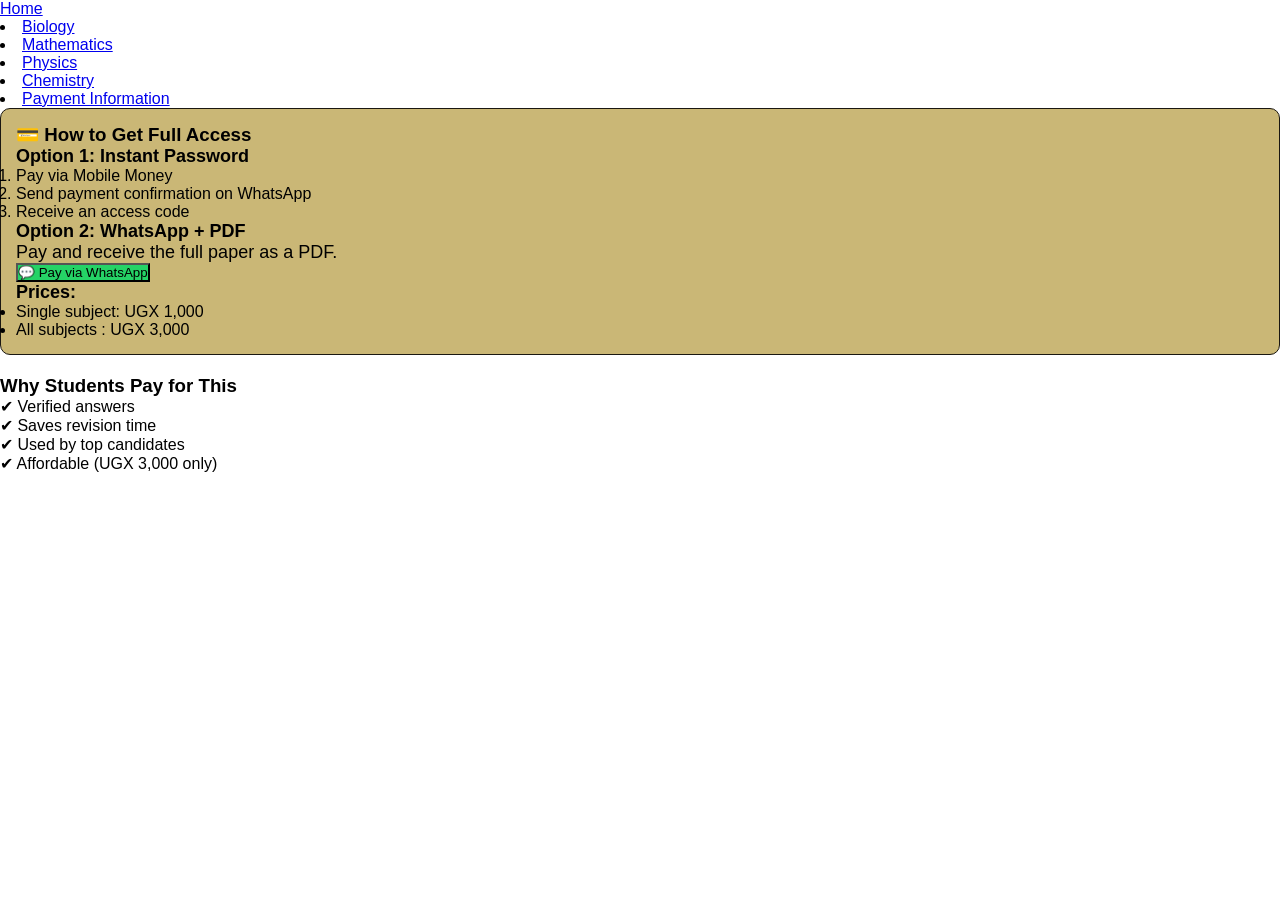
<file: payment.html>
<!doctype html>
<html lang="en">
  <head>
    <meta charset="UTF-8" />
    <meta name="viewport" content="width=device-width, initial-scale=1.0" />
    <title>Payment Information</title>
    <link rel="stylesheet" href="style.css" />
  </head>
  <body>
    <nav class="navbar">
      <a href="index.html">Home</a>
      <li><a href="biology.html">Biology</a></li>
      <li><a href="math.html">Mathematics</a></li>
      <li><a href="Physics.html">Physics</a></li>
      <li><a href="Chemistry.html">Chemistry</a></li>
      <li><a href="payment.html">Payment Information</a></li>
    </nav>
    <div
      class="unlock-box"
      style="
        background: #cab776;
        border: 1px solid #1a1711;
        padding: 15px;
        border-radius: 10px;
        margin-bottom: 20px;
      "
    >
      <h3>💳 How to Get Full Access</h3>

      <p><strong>Option 1: Instant Password</strong></p>
      <ol>
        <li>Pay via Mobile Money</li>
        <li>Send payment confirmation on WhatsApp</li>
        <li>Receive an access code</li>
      </ol>

      <p><strong>Option 2: WhatsApp + PDF</strong></p>
      <p>Pay and receive the full paper as a PDF.</p>

      <a
        href="https://wa.me/256763526076?text=Hello%20I%20want%20to%20pay%20for%20UCE%20Maths%202023"
      >
        <button style="background: #25d366">💬 Pay via WhatsApp</button>
      </a>

      <p><strong>Prices:</strong></p>
      <ul>
        <li>Single subject: UGX 1,000</li>
        <li>All subjects : UGX 3,000</li>
      </ul>
    </div>
    <div class="unlock-box">
      <h3>Why Students Pay for This</h3>
      <ul>
        <li>✔ Verified answers</li>
        <li>✔ Saves revision time</li>
        <li>✔ Used by top candidates</li>
        <li>✔ Affordable (UGX 3,000 only)</li>
      </ul>
    </div>
    <script src="script.js"></script>
  </body>
</html>
</file>
<file: style.css>
/* =====================================
   GLOBAL RESET
   Removes default browser spacing
===================================== */

*{
  margin:0;
  padding:0;
  box-sizing:border-box;
  font-family:Arial, sans-serif;
}

/* =====================================
   HEADER & NAVIGATION
===================================== */

header{
  display:flex;
  justify-content:space-between;
  align-items:center;
  padding:20px;
  background:#1b7bdb;
  color:white;
}

/* Navigation list */

.nav-list{
  display:flex;
  list-style:none;
}

.nav-list li{
  margin-left:20px;
}

.nav-list li a{
  color:white;
  text-decoration:none;
  font-weight:bold;
}

.nav-list li a:hover{
  position:sticky;
  top:0;
  z-index:1000;
}

/* =====================================
   HERO SECTION (Landing section)
===================================== */

.hero{
  height:90vh;

  display:flex;
  flex-direction:column;
  justify-content:center;
  align-items:center;

  text-align:center;
  color:white;

  /* background image with dark overlay */
  background:
  linear-gradient(rgba(0,0,0,0.5), rgba(0,0,0,0.5)),
  url("images/school.jpg");

  background-size:cover;
  background-position:center;
}

/* =====================================
   BUTTON STYLING
===================================== */

button{
  transition:all 0.2s ease;
}

.btn{
  display:inline-block;
  margin-top:20px;
  padding:12px 25px;

  background:#ff6600;
  color:rgba(255,255,255,0.9);

  text-decoration:none;
  border-radius:5px;
}

/* =====================================
   SECTION DEFAULT STYLE
===================================== */

section{
  padding:60px 20px;
  text-align:center;
}

/* =====================================
   NEWS SECTION
===================================== */

.news-container{
  display:flex;
  justify-content:center;
  gap:20px;
  margin-top:30px;
}

.news-card{
  background:#a5a1a1fb;
  padding:20px;
  width:250px;
  border-radius:5px;
}

/* =====================================
   GALLERY
===================================== */

.gallery-container{
  display:grid;

  grid-template-columns:
  repeat(auto-fit,minmax(200px,1fr));

  gap:15px;
  margin-top:30px;
}

.gallery img{
  width:100%;
  border-radius:5px;
}

/* =====================================
   STATS SECTION
===================================== */

.stats{
  background:#0e69c4;
  color:white;
  padding:60px 20px;
}

.stats-container{
  display:flex;
  flex-wrap:wrap;
  justify-content:center;
  gap:40px;
  margin-top:30px;
}

.stat{
  flex:1 1 200px;
}

.stat h3{
  font-size:40px;
}

/* =====================================
   SLIDESHOW / IMAGE SLIDER
===================================== */

.slideshow{
  text-align:center;
  padding:60px 20px;
}

.slider{
  position:relative;
  max-width:800px;
  margin:auto;
}

/* individual slides */

.slide{
  width:100%;
  display:none;
  border-radius:6px;
}

/* active slide */

.slide.active{
  display:block;
}

/* navigation arrows */

.prev,
.next{

  position:absolute;
  top:50%;

  transform:translateY(-50%);

  background:rgba(0,0,0,0.5);
  color:white;

  border:none;

  font-size:25px;
  padding:10px 15px;

  cursor:pointer;
}

.prev{
  left:10px;
}

.next{
  right:10px;
}

/* =====================================
   SLIDER DOTS
===================================== */

.dots{
  text-align:center;
  margin-top:15px;
}

.dot{
  height:12px;
  width:12px;

  margin:5px;

  background:#bbb;

  border-radius:50%;
  display:inline-block;

  cursor:pointer;
}

.dot.active{
  background:#333;
}

/* =====================================
   WHATSAPP BUTTON
===================================== */

.whatsapp{
  position:fixed;

  bottom:20px;
  right:20px;

  background:#25D366;
  color:white;

  padding:12px 20px;

  border-radius:50px;

  text-decoration:none;
  font-weight:bold;
}

/* =====================================
   FOOTER
===================================== */

footer{
  background:#222;
  color:white;
  text-align:center;
  padding:20px;
}

/* =====================================
   MOBILE NAVIGATION
===================================== */

/* menu icon */

.menu-toggle{
  display:none;
  font-size:30px;
  cursor:pointer;
}

/* Tablet / Mobile */

@media screen and (max-width:768px){

  .menu-toggle{
    display:block;
  }

  .nav-list{

    display:none;

    flex-direction:column;

    width:100%;

    background:#004080;

    position:absolute;

    top:70px;
    left:0;

  }

  .nav-list li{
    margin:20px 0;
    text-align:center;
  }

  .nav-list.active{
    display:flex;
  }

}

/* =====================================
   SCROLL ANIMATIONS
===================================== */

[data-animate]{

  opacity:0;

  transform:translateY(30px);

  transition:all 0.8s ease-out;

}

[data-animate].in-view{

  opacity:1;

  transform:translateY(0);

}

/* =====================================
   CONTAINER
===================================== */

.container{
  display:flex;
  gap:20px;
  flex-wrap:wrap;
}

/* =====================================
   RESPONSIVE TYPOGRAPHY
===================================== */

h1{
  font-size:50px;
}

p{
  font-size:18px;
}

@media screen and (max-width:768px){

  h1{
    font-size:32px;
  }

  p{
    font-size:16px;
  }

}

/* =====================================
   SMALL MOBILE IMPROVEMENTS
===================================== */

@media screen and (max-width:480px){

  section{
    padding:40px 10px;
  }

  .prev,
  .next{

    font-size:16px;
    padding:6px 10px;

  }
  .news-container{
    width: 100%;
    margin-bottom: 20px;

  }

}

/* =====================================
   SCHOOL LOGO / BADGE
===================================== */

.school-badge{
  width:150px;
  height:auto;
  display:block;
}
</file>
